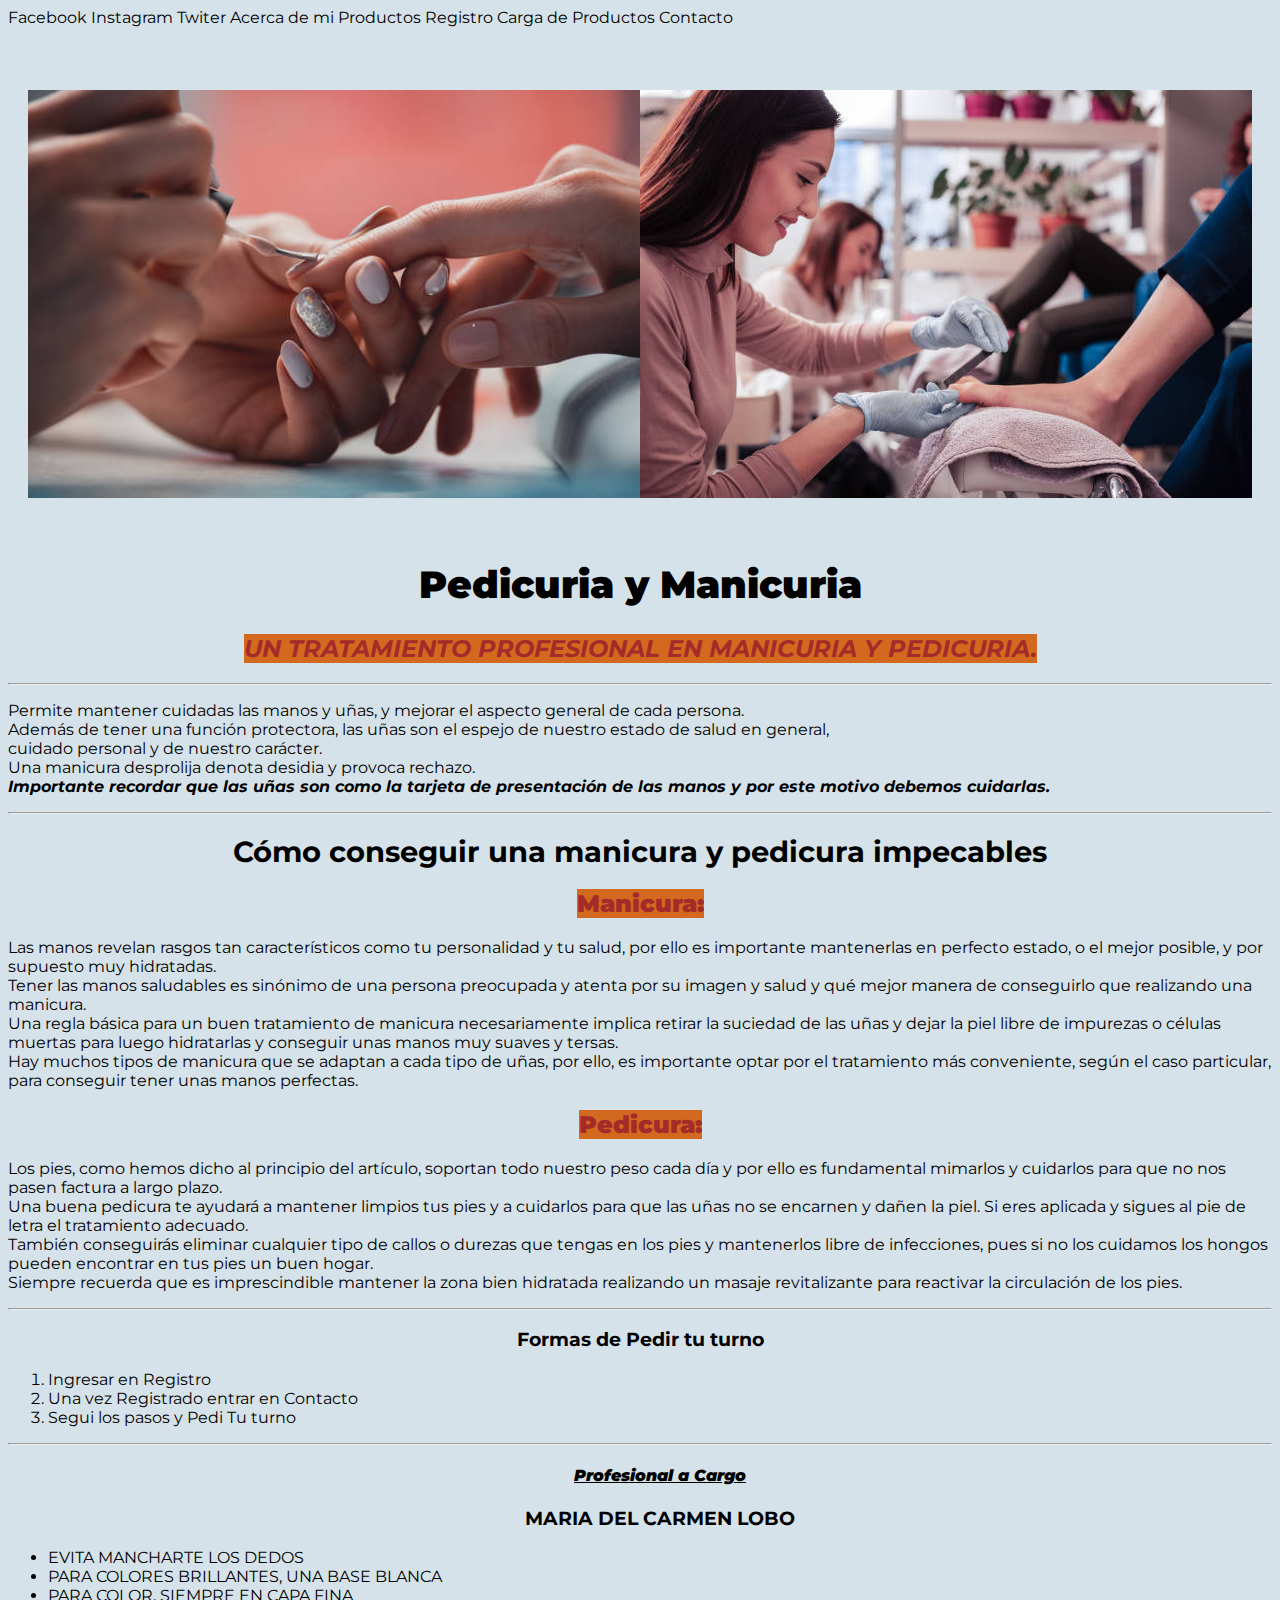
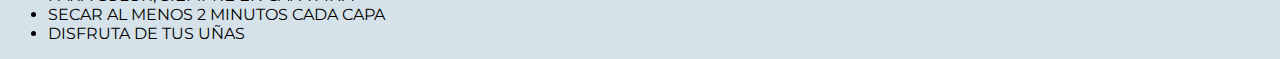
<file: index.html>
<!DOCTYPE html>
<html lang="en">
<head>
    <meta charset="UTF-8">
    <meta http-equiv="X-UA-Compatible" content="IE=edge">
    <meta name="viewport" content="width=device-width, initial-scale=1.0">
    <link type="text/css" rel="stylesheet" href="css/style3.css">
    <link rel="preconnect" href="https://fonts.googleapis.com">
    <link rel="preconnect" href="https://fonts.gstatic.com" crossorigin>
    <link href="https://fonts.googleapis.com/css2?family=Montserrat:wght@300;400;700&display=swap" rel="stylesheet">
    <title>Manicuria y Pedicuria</title>
</head>
<body>
    <section>
        <header>
            <nav><a href="https://www.facebook.com/" target="_blank">Facebook</a>  <a href="https://www.instagram.com/" target="_blank">Instagram</a>  <a href="https://twitter.com/" target="_blank">Twiter</a>  <a href="acerca.html" target="_blank">Acerca de mi</a>   <a href="productos.html" target="_blank">Productos</a>  <a href="registro.html" target="_blank">Registro</a>   <a href="cargadeproductos.html" target="_blank">Carga de Productos</a>   <a href="contacto.html" target="_blank">Contacto</a> </nav>
        </header>
    </section>
       <div id="imagen">
         <img src="img/manicura.jpg" alt="Manicura"><img src="img/pedicuria.jpg" alt="Pedicuria">
       </div>
       <div>
        <big><h1><strong>Pedicuria y Manicuria</strong></h1></big>
        
           <h2><em><mark>UN TRATAMIENTO PROFESIONAL EN MANICURIA Y PEDICURIA.</em></mark></h2>
           <hr>
           <p>Permite mantener cuidadas las manos y uñas, y mejorar el aspecto general de cada persona. <br> 
             Además de tener una función protectora, las uñas son el espejo de nuestro estado de salud en general, <br>
             cuidado personal y de nuestro carácter. <br>
             Una manicura desprolija denota desidia y provoca rechazo. <br> 
             <em><strong>Importante recordar que las uñas son como la tarjeta de presentación de las manos y por este motivo debemos cuidarlas. </em></strong>
            </p> 
            <hr>
       </div>

    <section>
        <div><h2><big>Cómo conseguir una manicura y pedicura impecables</big></h2></div> 
        <h2><mark><strong>Manicura:</strong></mark></h2>
        <p>
        Las manos revelan rasgos tan característicos como tu personalidad y tu salud, por ello es importante mantenerlas en perfecto estado, o el mejor posible, y por supuesto muy hidratadas. <br>
        Tener las manos saludables es sinónimo de una persona preocupada y atenta por su imagen y salud y qué mejor manera de conseguirlo que realizando una manicura. <br>
        Una regla básica para un buen tratamiento de manicura necesariamente implica retirar la suciedad de las uñas y dejar la piel libre de impurezas o células muertas para luego hidratarlas y conseguir unas manos muy suaves y tersas. <br>
        Hay muchos tipos de manicura que se adaptan a cada tipo de uñas, por ello, es importante optar por el tratamiento más conveniente, según el caso particular, para conseguir  tener unas manos perfectas. <br> 
        </p>
        <h2><mark><strong>Pedicura:</strong></mark></h2>
        <p>
        Los pies, como hemos dicho al principio del artículo, soportan todo nuestro peso cada día y por ello es fundamental mimarlos y cuidarlos para que no nos pasen factura a largo plazo. <br>
        Una buena pedicura te ayudará a mantener limpios tus pies y a cuidarlos para que las uñas no se encarnen y dañen la piel. Si eres aplicada y sigues al pie de letra el tratamiento adecuado. <br>
        También conseguirás eliminar cualquier tipo de callos o durezas que tengas en los pies y mantenerlos libre de infecciones, pues si no los cuidamos los hongos pueden encontrar en tus pies un buen hogar. <br>
        Siempre recuerda que es imprescindible mantener la zona bien hidratada realizando un masaje revitalizante para reactivar la circulación de los pies.
        </p>
        <hr>
    </section>
         
    <section>
        <h3>Formas de Pedir tu turno</h3>
        <ol>
           <li>Ingresar en <a href="registro.html" target="_blank"> Registro</a></li>
           <li>Una vez Registrado entrar en <a href="contacto.html" target="_blank">Contacto</a></li>
           <li>Segui los pasos y Pedi Tu turno</li>
           </ol>
           <hr>
    </section>

    <footer>
        <ul>   
            <h4><strong><em><u>Profesional a Cargo</u></em></strong></h4>
            <h3>MARIA DEL CARMEN LOBO</h3>
            <li>EVITA MANCHARTE LOS DEDOS</li>
            <li>PARA COLORES BRILLANTES, UNA BASE BLANCA</li>
            <li>PARA COLOR, SIEMPRE EN CAPA FINA</li>
            <li>SECAR AL MENOS 2 MINUTOS CADA CAPA</li>
            <li>DISFRUTA DE TUS UÑAS</li>
         </ul>
    </footer>
    

</body>
</html>
</file>
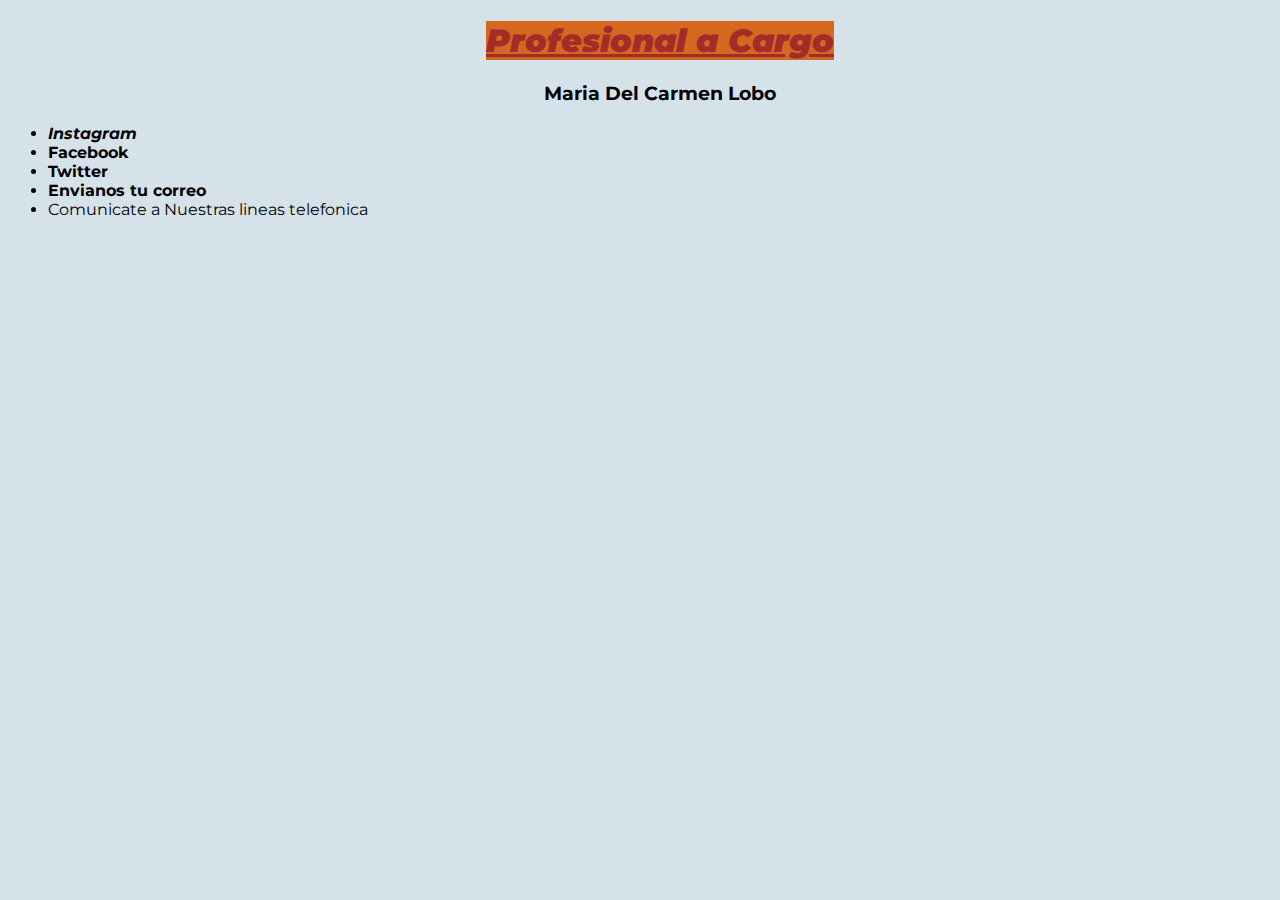
<file: acerca.html>
<!DOCTYPE html>
<html lang="en">
<head>
    <meta charset="UTF-8">
    <meta http-equiv="X-UA-Compatible" content="IE=edge">
    <meta name="viewport" content="width=device-width, initial-scale=1.0">
    <link type="text/css" rel="stylesheet" href="css/style3.css">
    <link rel="preconnect" href="https://fonts.googleapis.com">
    <link rel="preconnect" href="https://fonts.gstatic.com" crossorigin>
    <link href="https://fonts.googleapis.com/css2?family=Montserrat:wght@300;400;700&display=swap" rel="stylesheet">
    <title>Acerca de Mi</title>
</head>
<body>
     
    <section>
        <ul>   
            <h1><mark><strong><em><u>Profesional a Cargo</u></em></strong></mark></h1>
            <h3>Maria Del Carmen Lobo</h3>
            <li id="li"><a href="https://www.instagram.com/meganfox/" target="_blank"><strong><em>Instagram</em></strong></a></li>
            <li id="li"><a href="https://www.facebook.com/ricardo.fort.54922" target="_blank"><strong>Facebook</strong></a></li>
            <li id="li"><a href="https://twitter.com/pipogorosito10" target="_blank"><strong>Twitter</strong></a></li>
            <li id="li"><a href="mailto:maxi__orellanag@hotmail.com" target="_blank"><strong>Envianos tu correo</strong></a></li>
            <li id="li"><a href="tel:1166222269" target="_blank">Comunicate a Nuestras lineas telefonica</a></li>
         </ul>
    </section>
    
</body>
</html>
</file>
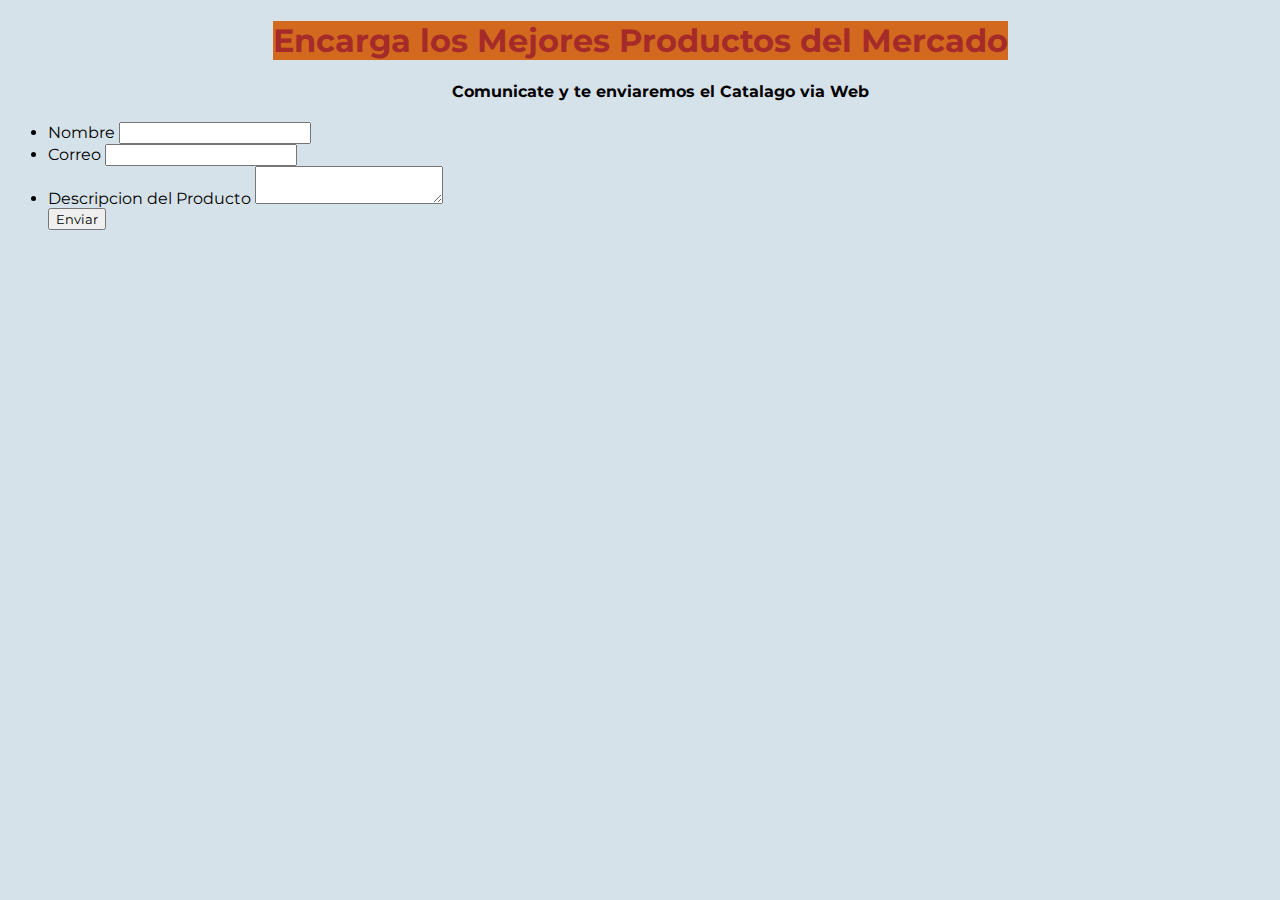
<file: cargadeproductos.html>
<!DOCTYPE html>
<html lang="en">
<head>
    <meta charset="UTF-8">
    <meta http-equiv="X-UA-Compatible" content="IE=edge">
    <meta name="viewport" content="width=device-width, initial-scale=1.0">
    <link type="text/css" rel="stylesheet" href="css/style3.css">
    <link rel="preconnect" href="https://fonts.googleapis.com">
    <link rel="preconnect" href="https://fonts.gstatic.com" crossorigin>
    <link href="https://fonts.googleapis.com/css2?family=Montserrat:wght@300;400;700&display=swap" rel="stylesheet">
    <title>Pedi Tus Productos</title>
</head>
<body>
    
    <h1><mark>Encarga los Mejores Productos del Mercado</mark></h1>
    
    <div>
        <form action="" method="post" >
            <ul id="texto">
             <h4>Comunicate y te enviaremos el Catalago via Web</h4> 
             <li><label>Nombre</label>
             <input type="text"></li>
             <li><label> Correo</label>
             <input type="email"></li>
             <li><label>Descripcion del Producto</label>
             <textarea></textarea></li>
             <button type="submit">Enviar</button>
            </ul>
        </form>
    </div>
</body>
</html>
</file>
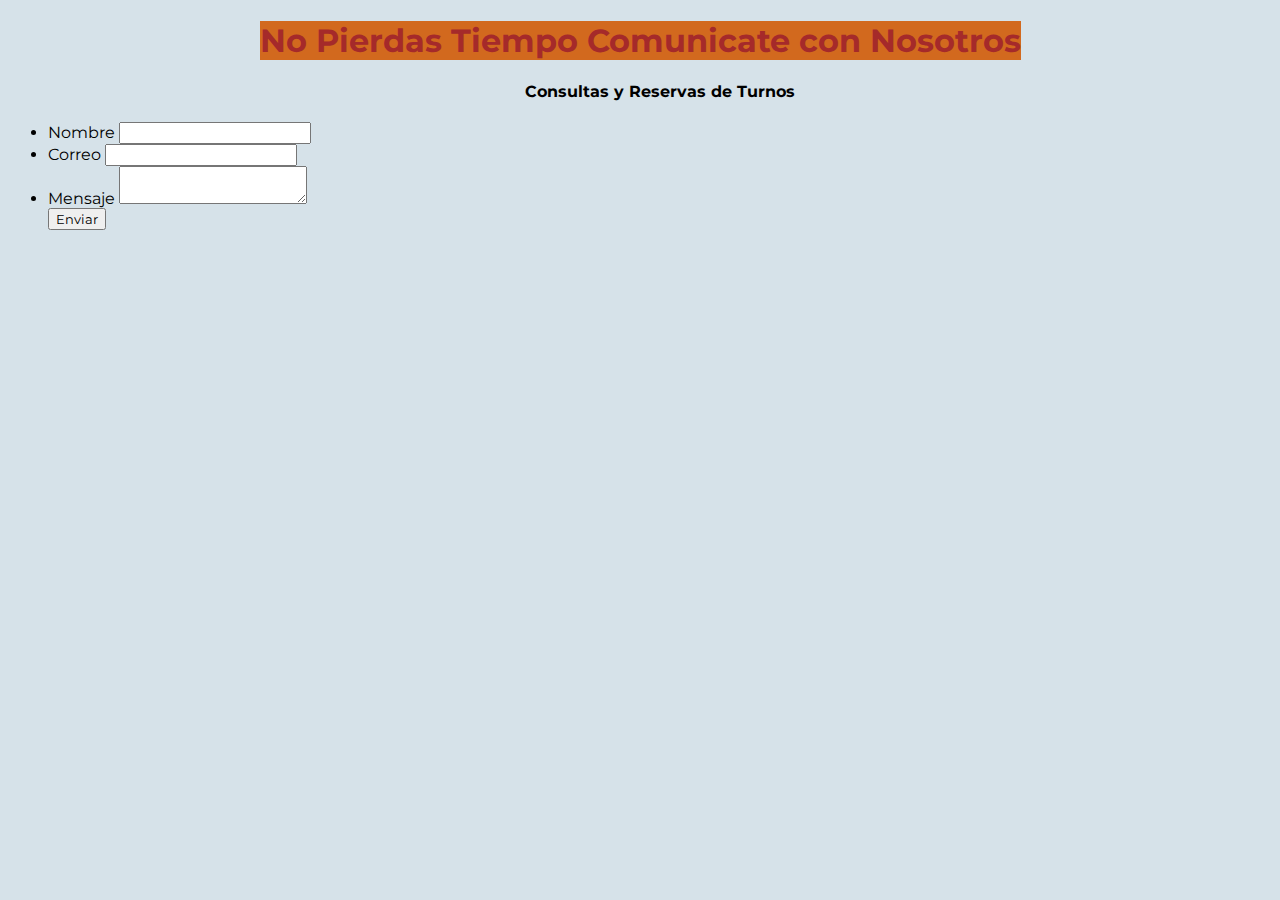
<file: contacto.html>
<!DOCTYPE html>
<html lang="en">
<head>
    <meta charset="UTF-8">
    <meta http-equiv="X-UA-Compatible" content="IE=edge">
    <meta name="viewport" content="width=device-width, initial-scale=1.0">
    <link type="text/css" rel="stylesheet" href="css/style3.css">
    <link rel="preconnect" href="https://fonts.googleapis.com">
    <link rel="preconnect" href="https://fonts.gstatic.com" crossorigin>
    <link href="https://fonts.googleapis.com/css2?family=Montserrat:wght@300;400;700&display=swap" rel="stylesheet">
    <title>Contactanos pedi tu Turno</title>
</head>
<body>
    
    <h1><mark>No Pierdas Tiempo Comunicate con Nosotros</mark></h1>
    
    
    <div id=>
        <form action="" method="post" >
            <ul>
             <h4>Consultas y Reservas de Turnos</h4> 
             <li><label>Nombre</label>
             <input type="text"></li>
             <li><label> Correo</label>
             <input type="email"></li>
             <li><label>Mensaje</label>
             <textarea></textarea></li>
             <button type="submit">Enviar</button>
            </ul>
        </form>
    </div>

</body>
</html>
</file>
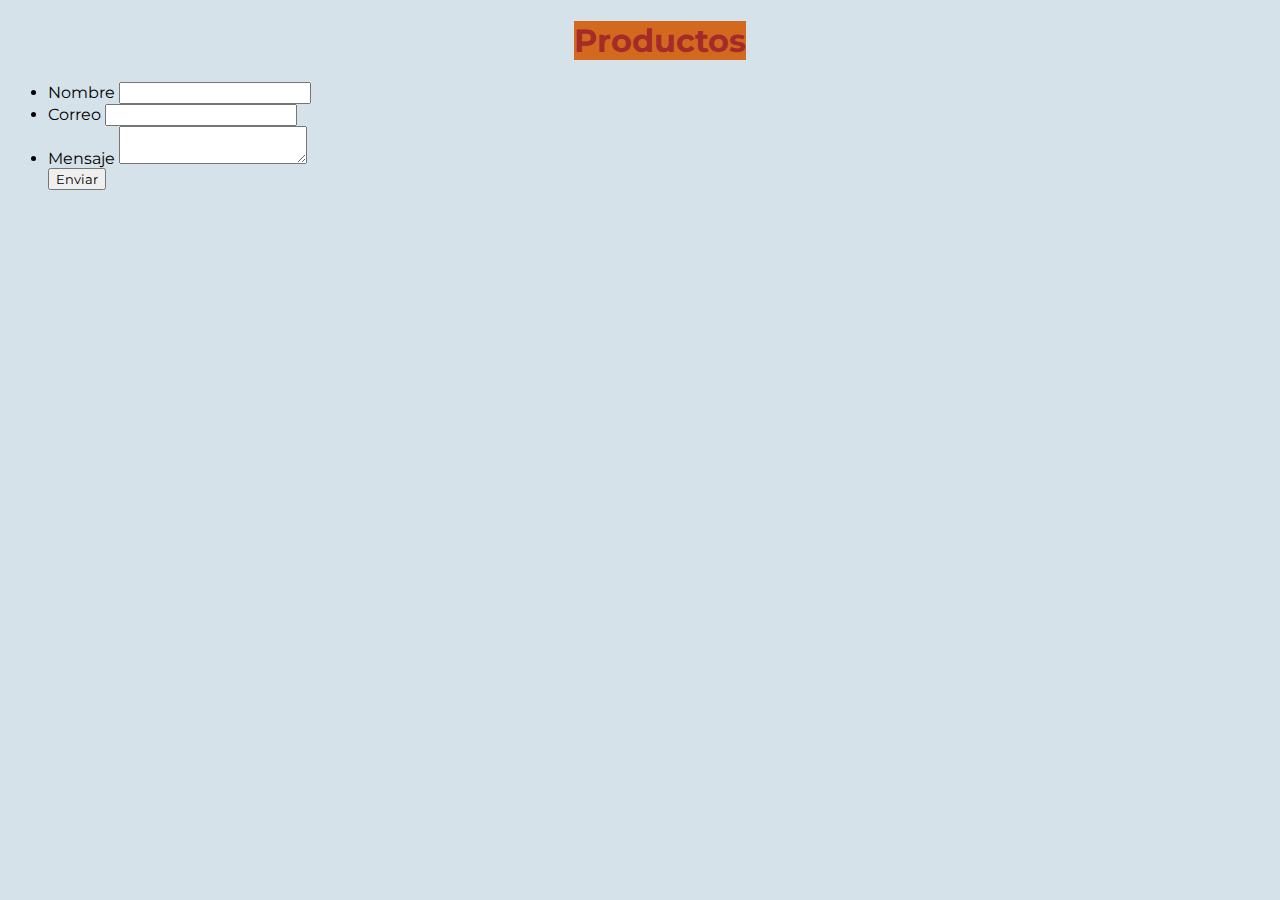
<file: productos.html>
<!DOCTYPE html>
<html lang="en">
<head>
    <meta charset="UTF-8">
    <meta http-equiv="X-UA-Compatible" content="IE=edge">
    <meta name="viewport" content="width=device-width, initial-scale=1.0">
    <link type="text/css" rel="stylesheet" href="css/style3.css">
    <link rel="preconnect" href="https://fonts.googleapis.com">
    <link rel="preconnect" href="https://fonts.gstatic.com" crossorigin>
    <link href="https://fonts.googleapis.com/css2?family=Montserrat:wght@300;400;700&display=swap" rel="stylesheet">
    <title>Productos</title>
</head>
<body>
    <div>
       <ul>
        <h1><mark>Productos</mark></h1> 
        <li><label>Nombre</label>
        <input type="text"></li>
        <li><label> Correo</label>
        <input type="email"></li>
        <li><label>Mensaje</label>
        <textarea></textarea></li>
        <button type="submit">Enviar</button>
       </ul>
    </div>
</body>
</html>
</file>
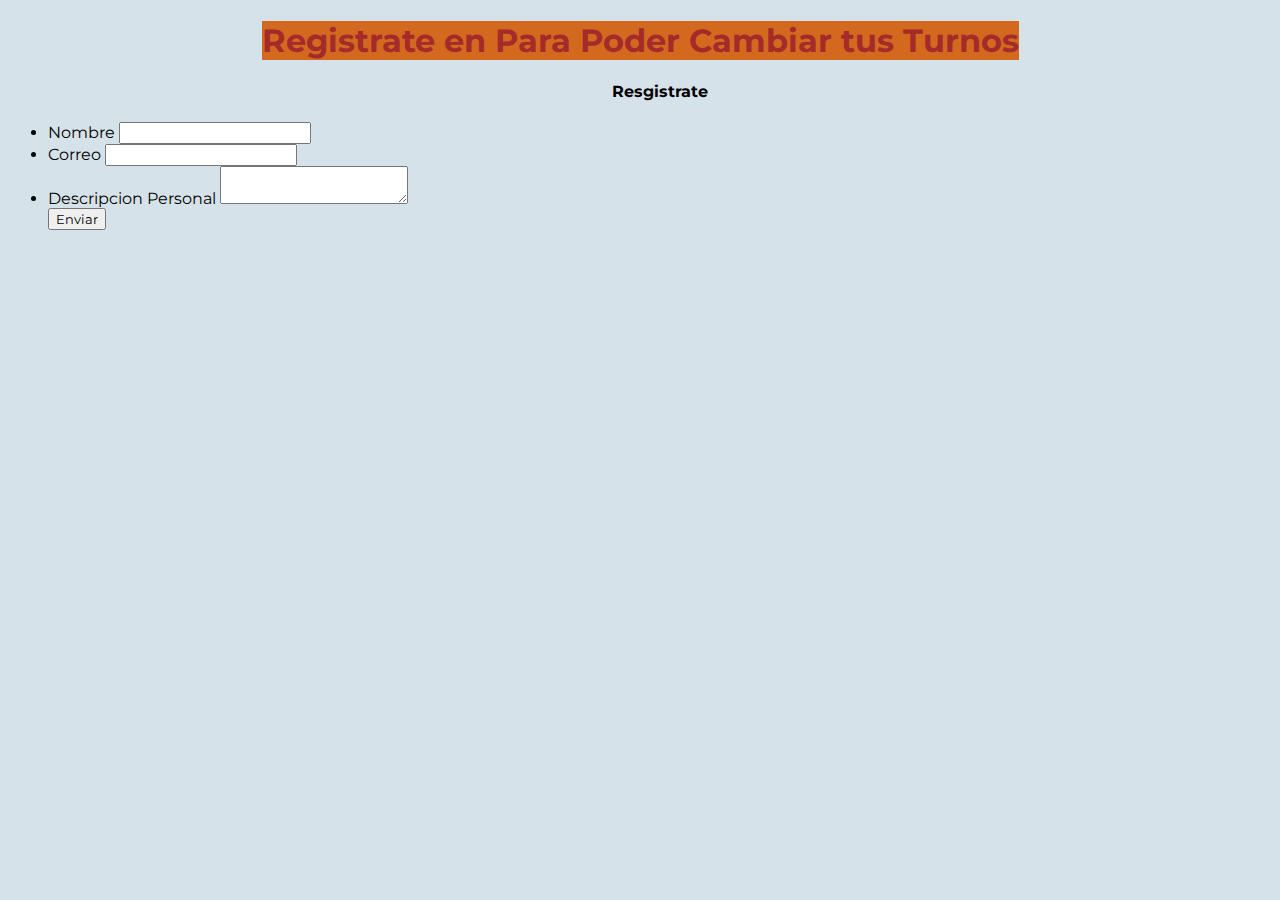
<file: registro.html>
<!DOCTYPE html>
<html lang="en">
<head>
    <meta charset="UTF-8">
    <meta http-equiv="X-UA-Compatible" content="IE=edge">
    <meta name="viewport" content="width=device-width, initial-scale=1.0">
    <link type="text/css" rel="stylesheet" href="css/style3.css">
    <link rel="preconnect" href="https://fonts.googleapis.com">
    <link rel="preconnect" href="https://fonts.gstatic.com" crossorigin>
    <link href="https://fonts.googleapis.com/css2?family=Montserrat:wght@300;400;700&display=swap" rel="stylesheet">
    <title>Registrate</title>
</head>
<body>
    
    <h1><mark>Registrate en Para Poder Cambiar tus Turnos</mark></h1>
    
    <form action="" method="post">
        <ul>
            <h4>Resgistrate</h4> 
            <li><label>Nombre</label>
            <input type="text"></li>
            <li><label> Correo</label>
            <input type="email"></li>
            <li><label>Descripcion Personal</label>
            <textarea></textarea></li>
            <button type="submit">Enviar</button>
        </ul>
    </form>
</body>
</html>
</file>
<file: css/style3.css>
*{font-family: 'Montserrat', sans-serif;
}
#imagen{
    display: flex;
    justify-content: center;
    margin: 5%;
}

a{text-decoration: none;
 color: black;
}
body{
    background-color: #d6e2e9;
}
mark{
    background-color: chocolate;
    color: brown;
}
h1, h2, h3, h4, h5 , h6{
    text-align: center;
}
</file>
